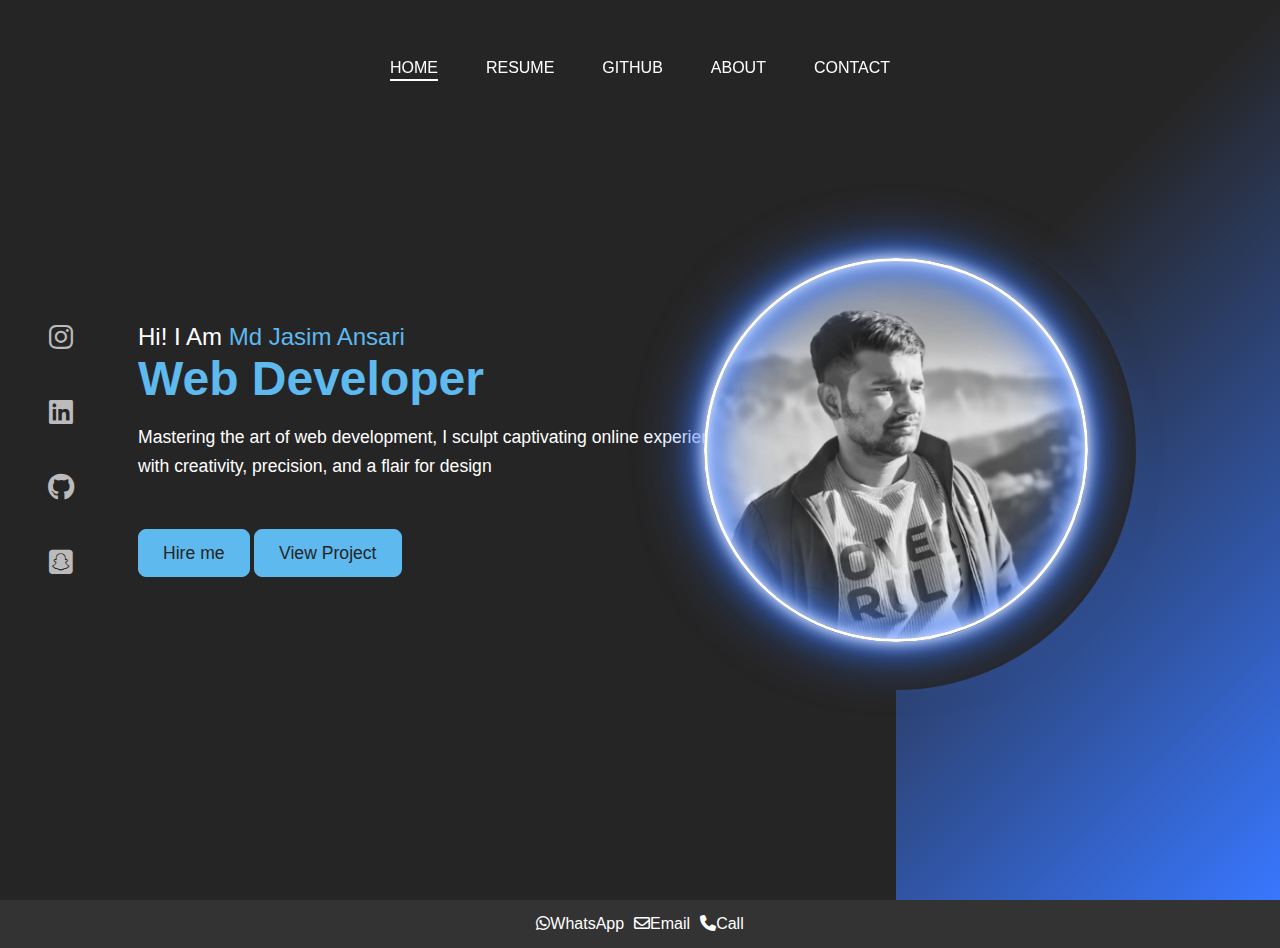
<file: Portfolio/index.html>
<!DOCTYPE html>
<html lang="en">
<head>
    <meta charset="UTF-8">
    <meta name="viewport" content="width=device-width, initial-scale=1.0">
    <title>Potfolio</title>
    <link rel="stylesheet" href="style.css">
    <link rel="stylesheet" href="https://cdnjs.cloudflare.com/ajax/libs/font-awesome/6.5.1/css/all.min.css">
</head>
<body>
    <div class="Protfolio-container">
        <ul class="navlist">
            <li><a href="index.html" class="active">Home</a></li>
            <li><a href="Md Jasim Ansari_2102198 .pdf">Resume</a></li>
            <li><a href="https://github.com/MdJasimAnsari">github</a></li>
            <li><a href="about.html">About</a></li>
            <li><a href="contact.html">Contact</a></li>
        </ul>
        <div class="left-container">
            <div class="icons">
                <a href="https://www.instagram.com/jasim._.ansari/"><i class="fa-brands fa-instagram"></i></a>
                <a href="https://www.linkedin.com/in/md-jasim-ansari-264073287/"><i class="fa-brands fa-linkedin"></i></a>
                <a href="https://github.com/MdJasimAnsari"><i class="fa-brands fa-github"></i></a>
                <a href="https://www.snapchat.com/add/jasim_ansari10?share_id=oFTtqde42_s&locale=en-IN"><i class="fa-brands fa-square-snapchat"></i></i></a>
            </div>
            <div class="content">
                <p class="intro">Hi! I Am <span>Md Jasim Ansari</span></p>
                <h1>Web Developer </h1>
                <p class="detail">Mastering the art of web development, I sculpt captivating online experiences with creativity, precision, and a flair for design</p>
                <div class="btn-container">
                    <a href="contact.html"><button>Hire me</button></a>
                    <a href="https://github.com/MdJasimAnsari"><button>View Project</button></a>
                </div>
            </div>
        </div>
        <div class="right-container"></div>
        <div class="design">
            <div class="circle"></div>
            <div class="circle"></div>
        </div>
    </div>
    <footer>
            <a href="https://wa.me/7070861194"><i class="fab fa-whatsapp"></i>WhatsApp</a><br>
            <a href="mailto:jasimcec2025@gmail.com"><i class="far fa-envelope"></i>Email</a><br>
            <a href="tel:7070861194"><i class="fas fa-phone"></i>Call</a>       
    </footer>
</body>
</html>
</file>
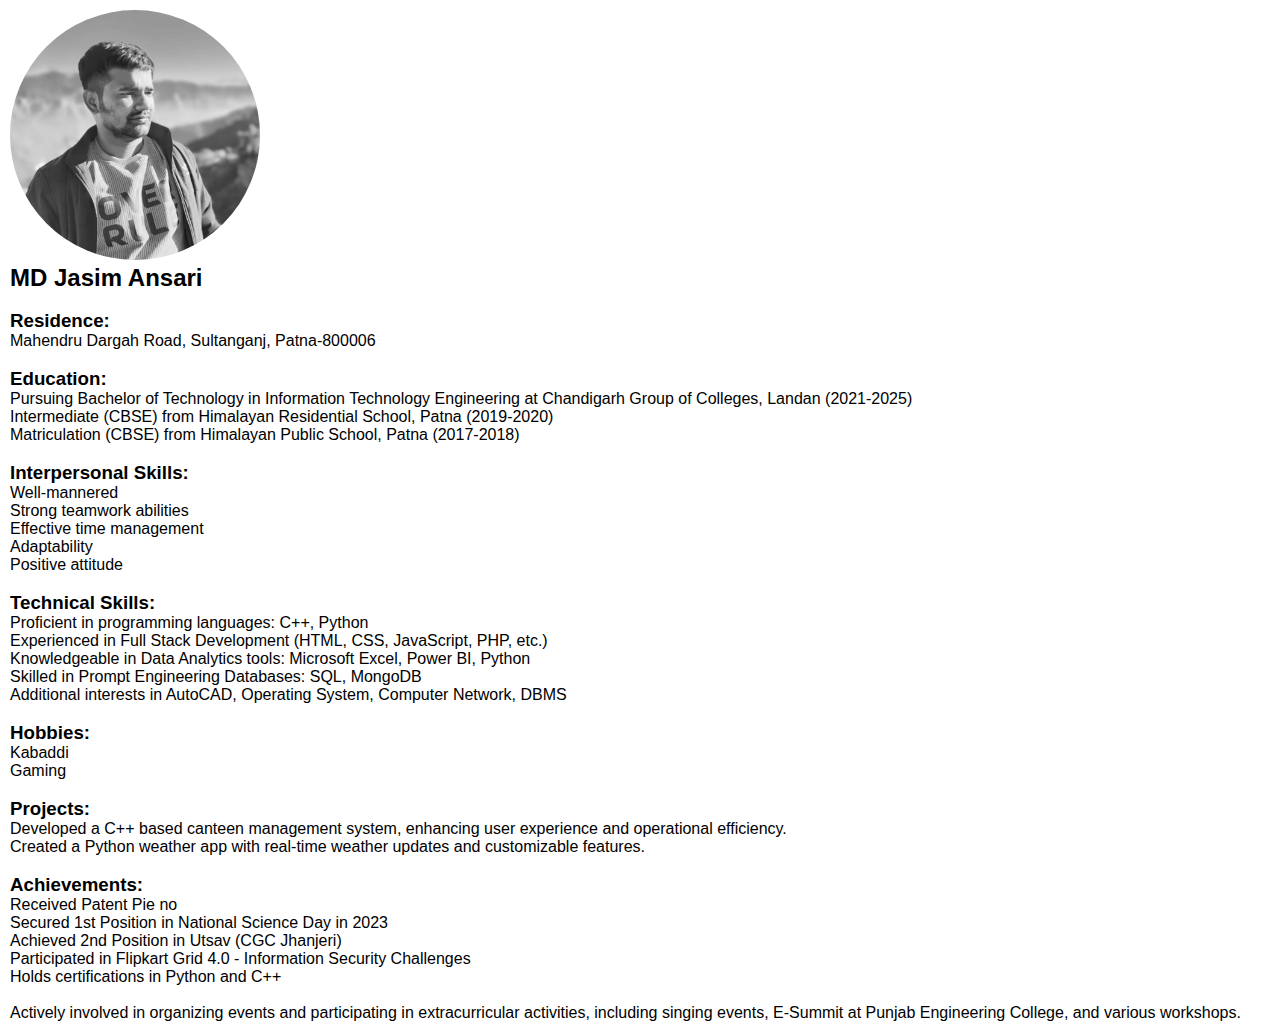
<file: Portfolio/about.html>
<!DOCTYPE html>
<html lang="en">
<head>
    <meta charset="UTF-8">
    <meta name="viewport" content="width=device-width, initial-scale=1.0">
    <title>MD Jasim Ansari</title>
    <link rel="stylesheet" href="style.css">
    <link rel="stylesheet" href="https://cdnjs.cloudflare.com/ajax/libs/font-awesome/6.5.1/css/all.min.css">
</head>
<body style="margin-top: 10px; margin-bottom: 10px;margin-left: 10px;margin-right: 10px;">
    <img src="image/jasim.jpg" alt="">
    <h2>MD Jasim Ansari</h2><br>
    <h3>Residence:</h3>
    <ul>
        <li>Mahendru Dargah Road, Sultanganj, Patna-800006</li>
    </ul><br>

    <h3>Education:</h3>
    <ul>
        <li>Pursuing Bachelor of Technology in Information Technology Engineering at Chandigarh Group of Colleges, Landan (2021-2025)</li>
        <li>Intermediate (CBSE) from Himalayan Residential School, Patna (2019-2020)</li>
        <li>Matriculation (CBSE) from Himalayan Public School, Patna (2017-2018)</li>
    </ul><br>

    <h3>Interpersonal Skills:</h3>
    <ul>
        <li>Well-mannered</li>
        <li>Strong teamwork abilities</li>
        <li>Effective time management</li>
        <li>Adaptability</li>
        <li>Positive attitude</li>
    </ul><br>

    <h3>Technical Skills:</h3>
    <ul>
        <li>Proficient in programming languages: C++, Python</li>
        <li>Experienced in Full Stack Development (HTML, CSS, JavaScript, PHP, etc.)</li>
        <li>Knowledgeable in Data Analytics tools: Microsoft Excel, Power BI, Python</li>
        <li>Skilled in Prompt Engineering Databases: SQL, MongoDB</li>
        <li>Additional interests in AutoCAD, Operating System, Computer Network, DBMS</li>
    </ul><br>

    <h3>Hobbies:</h3>
    <ul>
        <li>Kabaddi</li>
        <li>Gaming</li>
    </ul><br>

    <h3>Projects:</h3>
    <ul>
        <li>Developed a C++ based canteen management system, enhancing user experience and operational efficiency.</li>
        <li>Created a Python weather app with real-time weather updates and customizable features.</li>
    </ul><br>

    <h3>Achievements:</h3>
    <ul>
        <li>Received Patent Pie no</li>
        <li>Secured 1st Position in National Science Day in 2023</li>
        <li>Achieved 2nd Position in Utsav (CGC Jhanjeri)</li>
        <li>Participated in Flipkart Grid 4.0 - Information Security Challenges</li>
        <li>Holds certifications in Python and C++</li>
    </ul><br>

    <p>Actively involved in organizing events and participating in extracurricular activities, including singing events, E-Summit at Punjab Engineering College, and various workshops.</p>
</body>
</html>
</file>
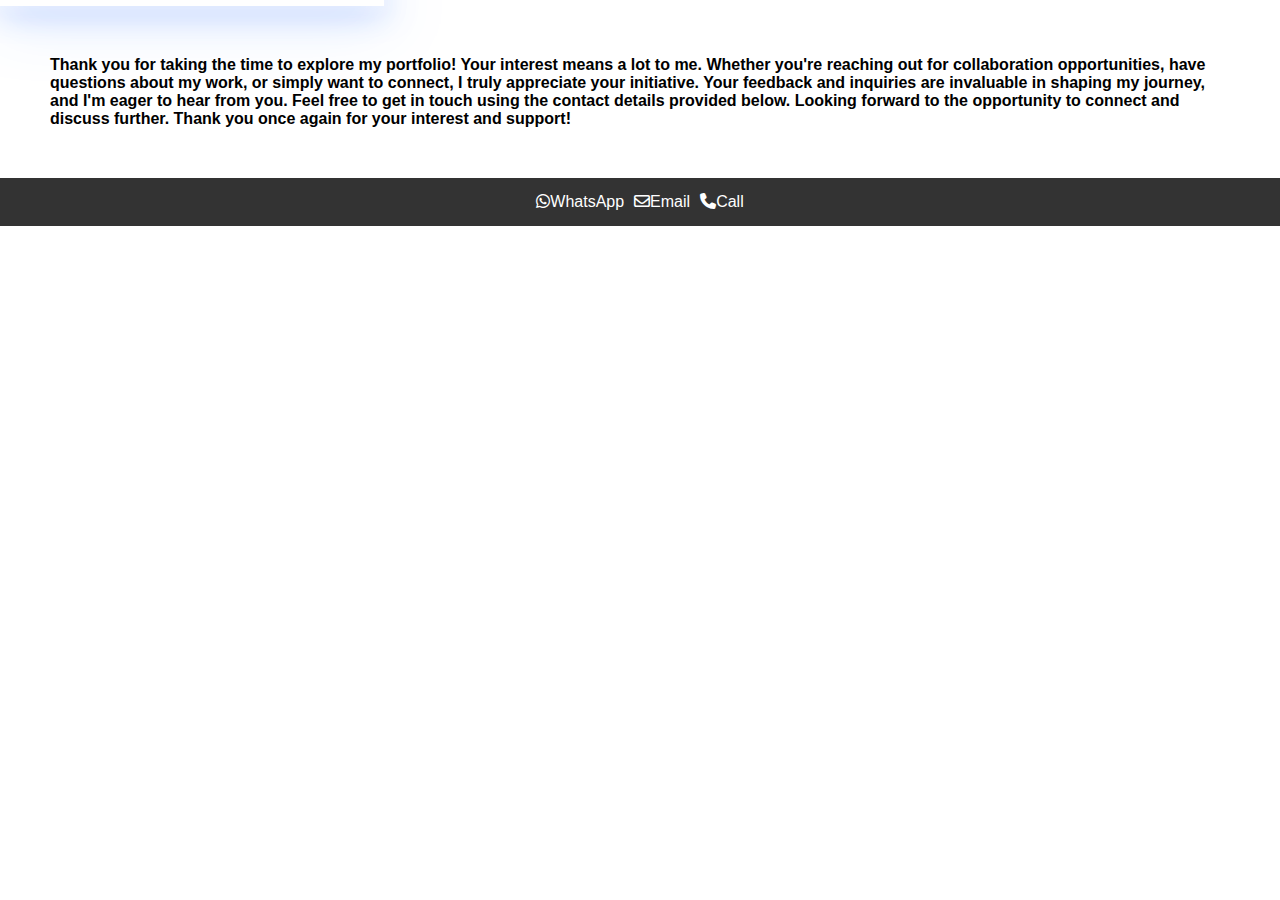
<file: Portfolio/contact.html>
<!DOCTYPE html>
<html lang="en">
<head>
    <meta charset="UTF-8">
    <meta name="viewport" content="width=device-width, initial-scale=1.0">
    <title>Document</title>
    <link rel="stylesheet" href="style.css">
    <link rel="stylesheet" href="https://cdnjs.cloudflare.com/ajax/libs/font-awesome/6.5.1/css/all.min.css">
</head>
<body>
        <div class="circle"></div>
        <div class="circle"></div> 
    <h4>Thank you for taking the time to explore my portfolio! Your interest means a lot to me. Whether you're reaching out for collaboration opportunities, have questions about my work, or simply want to connect, I truly appreciate your initiative. Your feedback and inquiries are invaluable in shaping my journey, and I'm eager to hear from you. Feel free to get in touch using the contact details provided below. Looking forward to the opportunity to connect and discuss further. Thank you once again for your interest and support!</h4>
    <footer>
        <a href="https://wa.me/7070861194"><i class="fab fa-whatsapp"></i>WhatsApp</a><br>
        <a href="mailto:jasimcec2025@gmail.com"><i class="far fa-envelope"></i>Email</a><br>
        <a href="tel:7070861194"><i class="fas fa-phone"></i>Call</a>       
</footer>
</body>
</html>
</file>
<file: Portfolio/style.css>
* {
    margin: 0;
    padding: 0;
    box-sizing: border-box;
    font-family: 'Gill Sans', 'Gill Sans MT', Calibri, 'Trebuchet MS', sans-serif;
}
.Protfolio-container {
    min-height: 100vh;
    width: 100%;
    display: flex;
}

.navlist {
    display: flex;
    gap: 3rem;
    height: 15vh;
    width: 100%;
    justify-content: center;
    align-items: center;
    position: fixed;
}

.navlist li{
    list-style: none;
}
.navlist li a{
    text-decoration: none;
    text-transform: uppercase;
    font-size: 1rem;
    color: #fff;
    position: relative;
}
.left-container, .right-container{
    height: 100vh;
    display: flex;
    align-items: center;
}
.left-container{
    background: #262525;
    width: 70%;
    padding-left: 3rem;
}

.right-container{
    background: linear-gradient(-45deg,#3877ff,#262525 70%);
    width: 30%;
}
.icons .fa-brands {
    color: #bbb;
    font-size: 1.7rem;
}
.icons{
    display: flex;
    flex-direction: column;
    justify-content: center;
    align-items: center;
    gap: 3rem;
}
.content{
    margin-left: 4rem;
}
.content .intro{
    font-size: 1.5rem;
    color: #fff;
}
.content .intro span{
    color: #5db9ee;
}
.content h1{
    font-size: 3rem;
    color: #5db9ee;
}
.content .detail{
    font-size: 1.1rem;
    color: #fff;
    max-width: 38rem;
    margin: 1.1rem 0 3rem 0;
    line-height: 1.8rem;
}
.btn-container button{
    border: .1rem solid #5db9ee;
    font-size: 1.1rem;
    padding: .8rem 1.5rem;
    border-radius: .5rem;
    cursor: pointer;
    transition: .5s ease;
}
button:nth-child(1){
    background: #5db9ee;
    color: #262525;
}
button:nth-child(2){
    background: transparent;
    color: #5db9ee;
    margin-left: 2rem;
}
button:nth-child(1):hover{
    background: transparent;
    color: #5db9ee;
}

button:nth-child(2):hover{
    background: #5db9ee;
    color: #262525;
}
.icons .fa-brands:hover{
    cursor: pointer;
    background: linear-gradient(#fff, #3877ff);
    -webkit-background-clip: text;
    -webkit-text-fill-color: transparent;
}
.design .circle{
    aspect-ratio: 1;
    position: absolute;
    border-radius: 50%;
    top: 50%;
    left: 70%;
    transform: translate(-50%,-50%);
}
.circle:nth-child(1){
    background: linear-gradient(90deg,transparent 50%, #262525 50%);
    width: 30rem;
}
.circle:nth-child(2){
    background-image: url("image/jasim.jpg");
    background-size: 100%;
    background-repeat: no-repeat;
    width: 24rem;
    border: .2rem solid white;
    box-shadow: 0 0 1rem #fff,
    inset 0 0 1rem #fff,
    0 0 2rem #3877ff,
    inset 0 0 2rem #3877ff,
    0 0 4rem #3877ff,
    inset 0 0 4rem #3877ff;
}
.navlist li a::after,.navlist .active::after{
    content: "";
    position: absolute;
    background-color: #fff;
    width: 100%;
    height: .1rem;
    left: 0;
    bottom: -5px;
    transform: scale(0);
    transform-origin: bottom right;
    transition: transform .5s;
}
.navlist li a:hover::after, .navlist .active::after{
    transform: scaleX(1);
    transform-origin: bottom left;
}

footer {
    background-color: #333;
    padding: 10px;
    text-align: center;
    color: white;
    display: flex;
    flex-direction: row;
    justify-content: center;
}
footer a{
    text-decoration: none;
    color: white;
    margin: 5px;
}
h4{
    font-family: 'Gill Sans', 'Gill Sans MT', Calibri, 'Trebuchet MS', sans-serif;
    font-size: medium;
    padding: 50px;
}
img {
    width: 250px;
    height: 250px;
    border-radius: 50%; /* Makes the image circular */
    object-fit: cover; /* Prevents the image from stretching */
    object-position: center; /* Centers the image */
}
</file>
